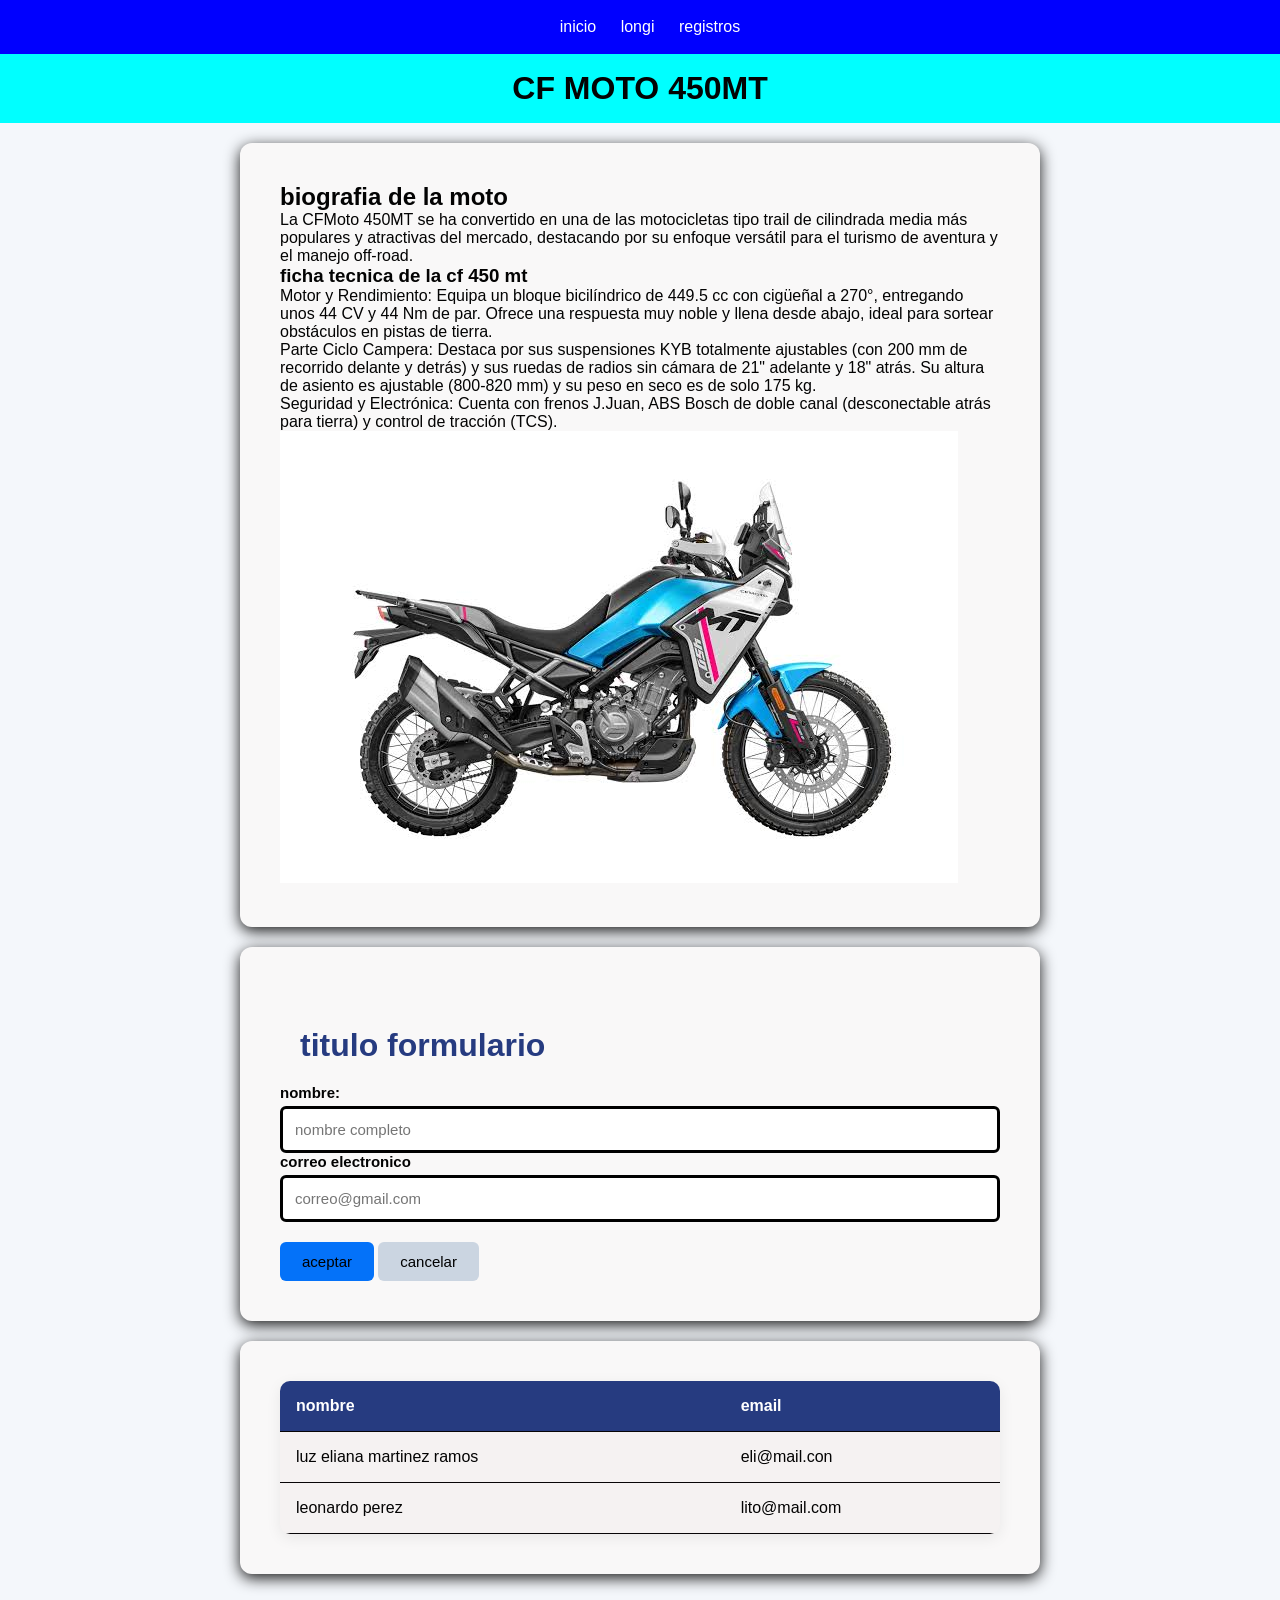
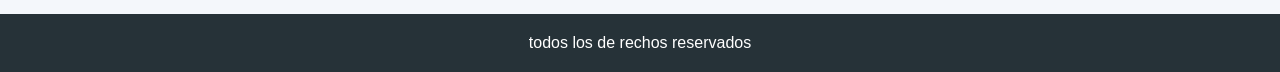
<file: index.html>
<!DOCTYPE html>
<html lang="en">
<head>
    <meta charset="UTF-8">
    <meta name="viewport" content="width=device-width, initial-scale=1.0">
    <title>CF MOTO 450MT</title>
    <LInk rel="stylesheet" href="css/style.css">
    <link rel="stylesheet" href="img/angry-yellow-duck-mascot-logo-on-shield-emblem-free-png.webp"> 
    <link rel="shortcut icon" href="img/angry-yellow-duck-mascot-logo-on-shield-emblem-free-png.webp">   
</head>
<body>

        <nav>
            <a href="index.html">inicio</a> 
            <a href="index.html">longi</a>
            <a href="registros.html" target="_blank">registros</a>
        </nav>

    <header class="cabecera-principal">
        <h1>CF MOTO 450MT</h1>
    </header>
    <section class="bloque-contenido">
        <h2>biografia de la moto </h2>
        <p>La CFMoto 450MT se ha convertido en una de las motocicletas tipo trail de cilindrada media más populares y atractivas del mercado, destacando por su enfoque versátil para el turismo de aventura y el manejo off-road.</p>

    
        <h3>ficha tecnica de la cf 450 mt </h3>
        <p>Motor y Rendimiento: Equipa un bloque bicilíndrico de 449.5 cc con cigüeñal a 270°, entregando unos 44 CV y 44 Nm de par. Ofrece una respuesta muy noble y llena desde abajo, ideal para sortear obstáculos en pistas de tierra.</p>
        <p>Parte Ciclo Campera: Destaca por sus suspensiones KYB totalmente ajustables (con 200 mm de recorrido delante y detrás) y sus ruedas de radios sin cámara de 21" adelante y 18" atrás. Su altura de asiento es ajustable (800-820 mm) y su peso en seco es de solo 175 kg.</p>
        <p>Seguridad y Electrónica: Cuenta con frenos J.Juan, ABS Bosch de doble canal (desconectable atrás para tierra) y control de tracción (TCS).</p>
        <img src="img/images.jpg" alt="versátil para el turismo de aventura ">
  
   </section>

    <section class="formulario">
        <form action="">
            <fieldset>
                <h4>titulo formulario</h4>
                <div class="datos">
                <label for="">nombre:</label>
                <input type="text" placeholder="nombre completo" >
                <br>

                <label for="">correo electronico</label>
                <input type="text" placeholder="correo@gmail.com">
                <br>
                </div>

                <div class="botones">
                <input type="submit" value="aceptar">
                <input type="reset" value="cancelar">    
                </div>
            </fieldset>
        </form>
    </section>
        
<section class="tablas">
    
    <table>
        <thead>
            <td>nombre</td>
            <td>email</td>
            </tr>
            <tr>
            <td>luz eliana martinez ramos</td>
            <td>eli@mail.con</td>
            </tr>

            <tr>
            <td>leonardo perez</td>
            <td>lito@mail.com</td>
            </tr>
        </thead>
    </table>
</section>
            
        
    
  </main>
    <footer>
        <p>todos los de rechos reservados</p>
    </footer>
</body>
</html>
</file>
<file: css/style.css>
*{
    margin: 0;
    padding: 0;
    box-sizing: border-box;
}
body{
    font-family: Arial, sans-serif;
    background-color:#f4f7fb;
    color: rgb(3, 3, 3);
}

nav{
    background-color: blue;
    padding: 18px;
    text-align: center;
}

nav a {
    color: white;
    text-decoration: none;
    
}

a{
    color: #fff;
    text-decoration: none;
    padding-left: 20px;
}

h1{
    text-align: center;
    background-color: aqua;
    padding: 16PX;
}

main{
    text-align: center;
    padding: 40px;
}


section{
    background-color: #f9f8f8;
    border-radius: 12px;
    padding: 40px;
    box-shadow: 0 4px 15px rgba(0, 0, 0, 0.907);
    max-width: 800px;
    margin: 20px auto;
    font-family: 'segoe UI', tahoma, geneva, verdana, sans-serif;;
}
fieldset{
    box-shadow: 10px;
    border: 0px solid #cbd;
    border-radius: 6px;
    font-size: 15px;
}


.formularios{
    background-color: #fff;
    padding: 40px;
    
} 


form h4{
    font-size: 32px;
    text-align: ce;
    display: block;
    margin-top: 20px;
    font-weight: bold;
    color: #263b80;
    padding: 20px;
}


form label{
    display: block;
  
    font-weight: bold;
}
form input[type="text"],
form input[type="submmit"]{
    width: 100%;
    padding: 12px;
    margin-top: 5px;
    border: 3px solid rgb(0, 0, 0);
    border-radius: 6px;
    font-size: 15px;
}
form input:focus{
    outline: none;
    border-color: #4361ee;
    
}


form input[type="submit"],
form input[type="reset"]{
    padding: 11px 22px;
    margin-top: 20px;
    border: none;
    border-radius: 6px;
    cursor: pointer;
    font-size: 15px;
    transition:transform 0.2s, background-color 0.2s;
}
form input[type="submit"]:hover{
    background-color: #1100ff;
    color: rgb(11, 11, 14);
}
form input [type="submit"]{
    background-color: #033bf5;
    transform: translateY(-2px);
    
}
form input[type="submit"]{
    background-color: #0472f9;
}
form input[type="reset"]:hover{
    background-color: #0a6ae7;
    color: #263238;
}
form input[type="reset"]{
    background-color: #cbd5e1;
}
table{
    width: 100%;
    border-collapse: collapse;
    background-color: rgb(245, 242, 242);
    border-radius: 10px;
    overflow: hidden;
    box-shadow: 0 4px 15px #00000012;
}

td{
    padding: 16px;
    text-align: left;
    border-bottom: 1px solid #070507;
}

tr:first-child{
    background-color: #263b80;
    color: white;
    font-weight: bold;
}
tr:hover{
    background-color: #33619e;
}
footer{
    background-color: #263238;
    color: white;
    text-align: center;
    padding: 20px;
    margin-top: 40px;
}
</file>
